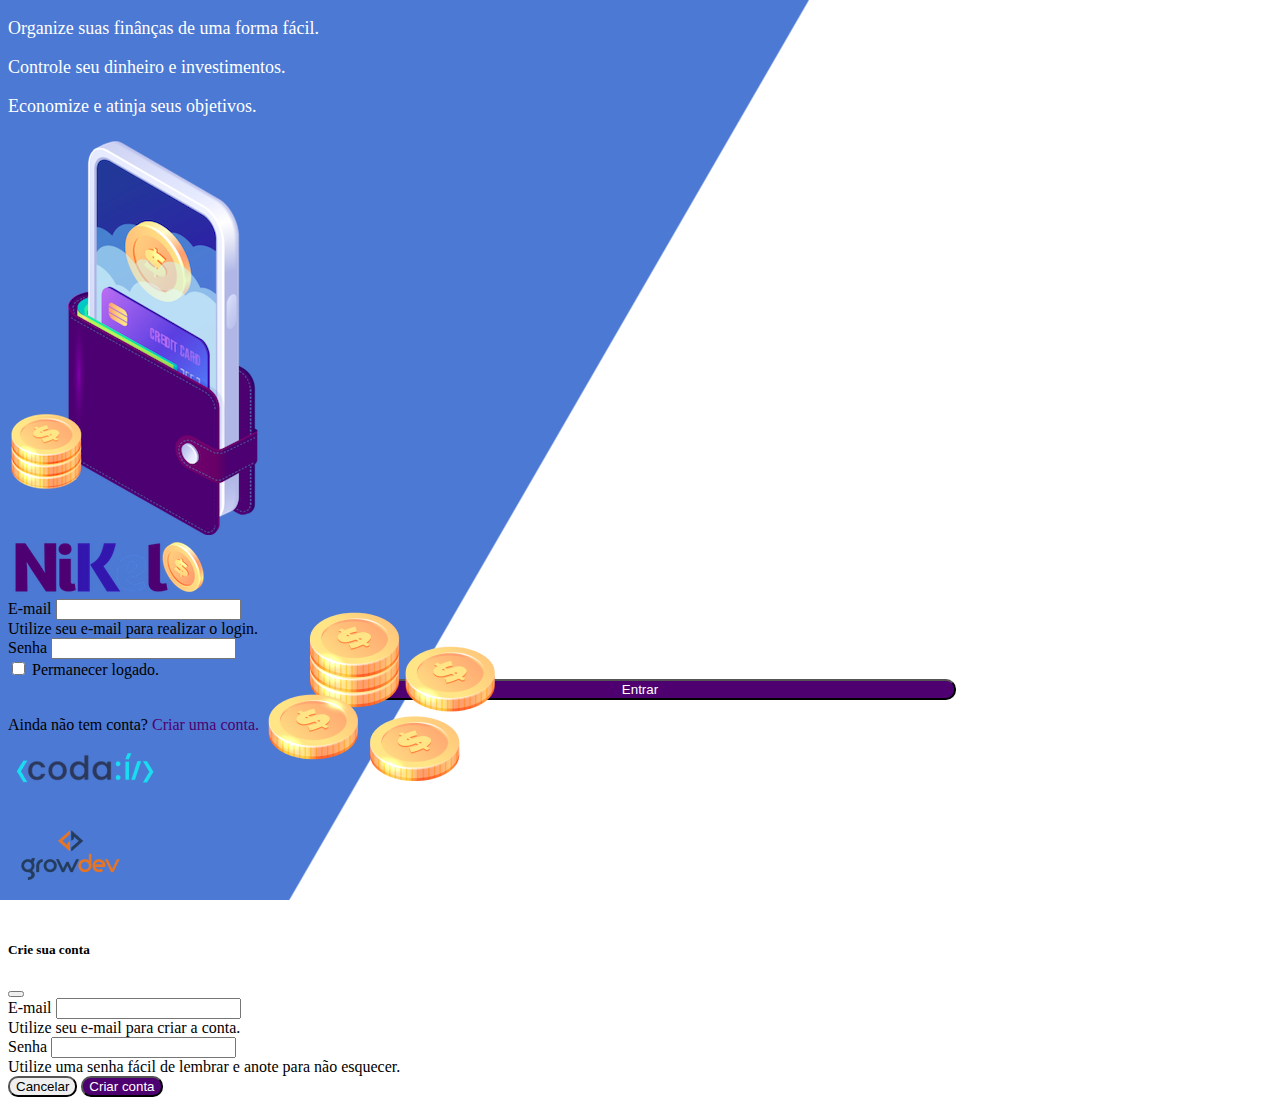
<file: public/index.html>
<!DOCTYPE html>
<html lang="pt">
<head>
    <meta charset="UTF-8">
    <meta http-equiv="X-UA-Compatible" content="IE=edge">
    <meta name="viewport" content="width=device-width, initial-scale=1.0">
    <title>Nikel</title>
    <link href="https://cdn.jsdelivr.net/npm/bootstrap@5.2.0/dist/css/bootstrap.min.css" rel="stylesheet" integrity="sha384-gH2yIJqKdNHPEq0n4Mqa/HGKIhSkIHeL5AyhkYV8i59U5AR6csBvApHHNl/vI1Bx" crossorigin="anonymous">
    <link rel="stylesheet" href="./css/styles.css">
</head>
<body id="login">
    <main>
        <div class="container">
            <div class="row vh-100">
                <div class="col d-flex justify-content-center my-5 flex-column">
                    <div class="text-login">
                        <p>Organize suas finânças de uma forma fácil.</p>
                        <p>Controle seu dinheiro e investimentos.</p>
                        <p>Economize e atinja seus objetivos.</p>
                    </div>
                    <div class="text-center">
                        <img src="./assets/images/pocket.png" alt="image pocket" class="img-fluid" srcset="">
                        <img src="./assets/images/coins.png" alt="image coins" class="img-fluid d-none d-md-inline coins" srcset="">
                    </div>
                </div>
                <div class="col d-flex justify-content-center my-5 flex-column">
                    <div class="container">
                        <div class="row">
                            <div class="col">
                                <div class="text-center mb-3">
                                    <img src="./assets/images/nikel-logo.png" alt="logo nikel" class="img-fluid" srcset="">
                                </div>
                            </div>
                        </div>
                        <div class="row">
                            <div class="col">
                                <form id="login-form">
                                    <div class="mb-3">
                                      <label for="email-input" class="form-label">E-mail</label>
                                      <input type="email" class="form-control" id="email-input" aria-describedby="emailHelp">
                                      <div id="emailHelp" class="form-text">Utilize seu e-mail para realizar o login.</div>
                                    </div>
                                    <div class="mb-3">
                                      <label for="password-input" class="form-label">Senha</label>
                                      <input type="password" class="form-control" id="password-input">
                                    </div>
                                    <div class="mb-3 form-check">
                                      <input type="checkbox" class="form-check-input" id="session-check">
                                      <label class="form-check-label" for="session-check">Permanecer logado.</label>
                                    </div>
                                    <button type="submit" class="btn button-login">Entrar</button>
                                  </form>
                            </div>
                        </div>
                        <div class="row">
                            <div class="col">
                                <p id="link-conta" class="text-center mt-2 form-text" data-bs-toggle="modal" data-bs-target="#register-modal">Ainda não tem conta? <span class="link-default">Criar uma conta.</span> </p>
                            </div>
                        </div>
                        <div class="row">
                            <div class="col">
                               <div class="text-center mt-5">
                                <img src="./assets/images/codai-logo.png" alt="logo codai" srcset="">
                               </div>
                            </div>
                        </div>
                        <div class="row">
                            <div class="col">
                               <div class="text-center">
                                <img src="./assets/images/growdev-logo.png" alt="logo growdev" srcset="">
                               </div>
                            </div>
                        </div>
                    </div>
                </div>
            </div>
        </div>  
  <!-- Modal -->
  <div class="modal fade" id="register-modal" tabindex="-1" aria-labelledby="exampleModalLabel" aria-hidden="true">
    <div class="modal-dialog">
      <div class="modal-content">
        <div class="modal-header">
          <h5 class="modal-title" id="exampleModalLabel">Crie sua conta</h5>
          <button type="button" class="btn-close" data-bs-dismiss="modal" aria-label="Close"></button>
        </div>
        <form id="create-form">
        <div class="modal-body">
                  <div class="mb-3">
                  <label for="email-create-input" class="form-label">E-mail</label>
                  <input type="email" class="form-control" id="email-create-input" aria-describedby="emailHelp" required>
                  <div id="emailHelp" class="form-text">Utilize seu e-mail para criar a conta.</div>
                </div>
                <div class="mb-3">
                  <label for="password-create-input" class="form-label">Senha</label>
                  <input type="password" class="form-control" id="password-create-input" required>
                  <div id="emailHelp" class="form-text">Utilize uma senha fácil de lembrar e anote para não esquecer.</div>
                </div>
        </div>
        <div class="modal-footer">
          <button type="button" class="btn btn-secondary button-cancel" data-bs-dismiss="modal">Cancelar</button>
          <button type="submit" class="btn button-default">Criar conta</button>
        </div>
    </form>
      </div>
    </div>
  </div>
    </main>
    <script src="https://cdn.jsdelivr.net/npm/bootstrap@5.2.0/dist/js/bootstrap.bundle.min.js" integrity="sha384-A3rJD856KowSb7dwlZdYEkO39Gagi7vIsF0jrRAoQmDKKtQBHUuLZ9AsSv4jD4Xa" crossorigin="anonymous"></script>
    <script src="./js/index.js"></script>
</body>
</html>
</file>
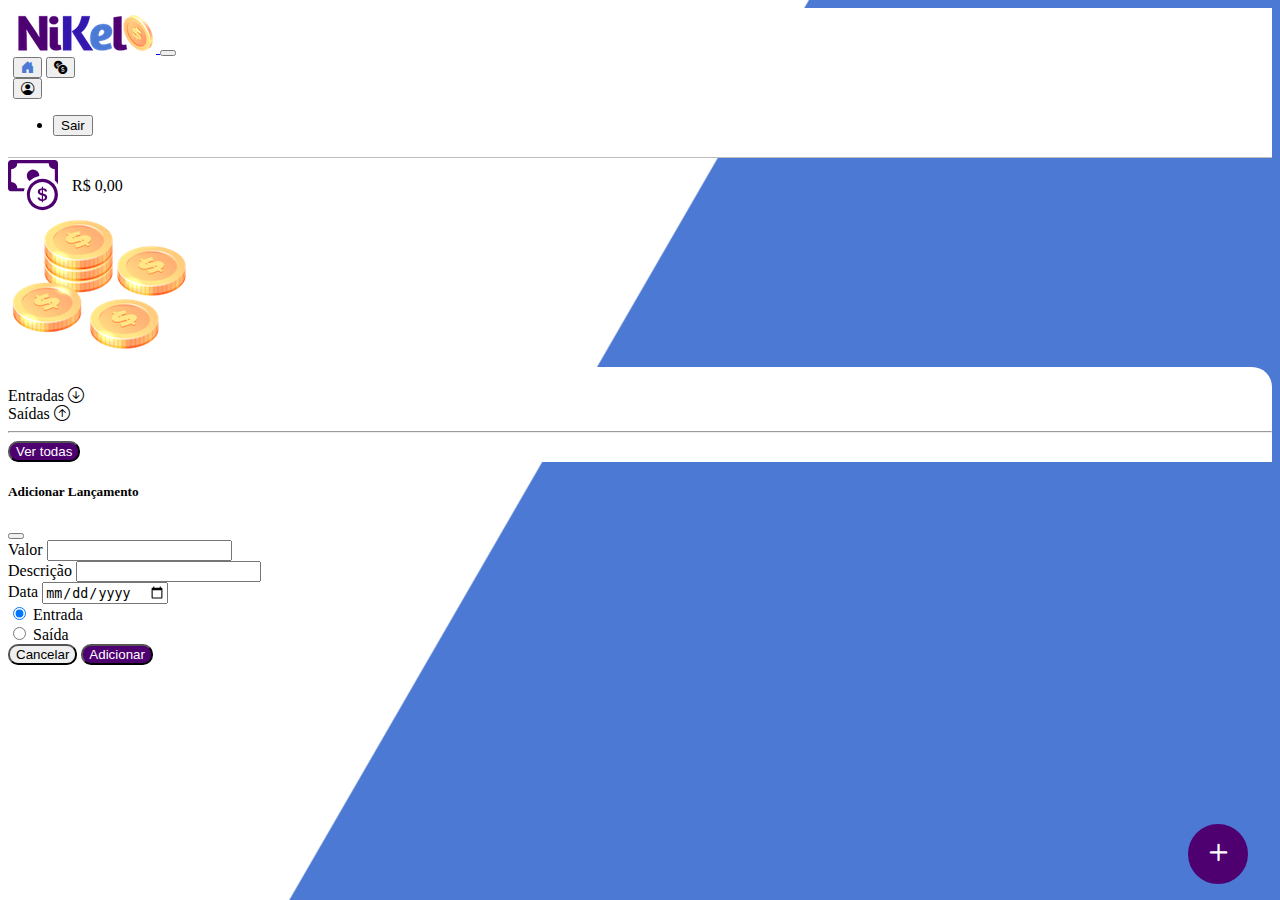
<file: public/home.html>
<!DOCTYPE html>
<html lang="pt">
<head>
    <meta charset="UTF-8">
    <meta http-equiv="X-UA-Compatible" content="IE=edge">
    <meta name="viewport" content="width=device-width, initial-scale=1.0">
    <title>Nikel - Home</title>
    <link href="https://cdn.jsdelivr.net/npm/bootstrap@5.2.0/dist/css/bootstrap.min.css" rel="stylesheet" integrity="sha384-gH2yIJqKdNHPEq0n4Mqa/HGKIhSkIHeL5AyhkYV8i59U5AR6csBvApHHNl/vI1Bx" crossorigin="anonymous">
    <link rel="stylesheet" href="https://cdn.jsdelivr.net/npm/bootstrap-icons@1.9.1/font/bootstrap-icons.css">
    <link rel="stylesheet" href="./css/styles.css">
</head>
<body id="app">
    <header>
        <nav class="navbar navbar-expand navbar-white bg-white">
            <div class="container-fluid">
              <a class="navbar-brand" href="#">
                <img src="./assets/images/nikel-small-logo.png" alt="logo nikel" class="img-fluid" srcset="">
            </a>
              <button class="navbar-toggler" type="button" data-bs-toggle="collapse" data-bs-target="#navbarSupportedContent" aria-controls="navbarSupportedContent" aria-expanded="false" aria-label="Toggle navigation">
                <span class="navbar-toggler-icon"></span>
              </button>
              <div class="collapse navbar-collapse justify-content-end" id="navbarSupportedContent">
                <div class="d-flex menu">
                    <a href="home.html"><button class="btn" type="button"><i class="bi bi-house-door-fill fs-4 color-secondary"></i></button></a>
                    <a href="transactions.html"><button class="btn" type="button"><i class="bi bi-currency-exchange fs-4"></i></button></a>
                    
                    <div class="dropdown">
                        <button class="btn" type="button" data-bs-toggle="dropdown" aria-expanded="false"><i class="bi bi-person-circle fs-4"></i></i></button>
                        <ul class="dropdown-menu logout">
                          <li><button class="dropdown-item" id="button-logout">Sair</button></li>
                        </ul>
                      </div>
                </div>
              </div>
            </div>
          </nav>
    </header>
    <main>
        <div class="container-lg">
            <div class="row">
                <div class="col d-flex mt-4 justify-content-start align-items-center">
                    <i class="bi bi-cash-coin color-primary icon-detail"></i>
                    <span class="fs-2" id="total">R$ 0,00</span>
                </div>
                <div class="col d-flex mt-4 justify-content-end">
                    <div class="text-center">
                        <img src="./assets/images/coins-small.png" alt="image coins" srcset="">
                    </div>
                </div>
            </div>
            <div class="row">
              <div class="col-12 info shadow-lg">
                <div class="container">
                  <div class="row">
                    <div class="col-6">
                      <span class="fs-4">Entradas <i class="bi bi-arrow-down-circle fs-2 align-middle"></i></span> 
                    </div>
                    <div class="col-6">
                      <span class="fs-4">Saídas <i class="bi bi-arrow-up-circle fs-2 align-middle"></i></span>
                    </div>
                    <div class="col-12 my-2">
                      <hr>
                    </div>
                  </div>
                  <div class="row">
                    <div class="col-6">
                    <div class="container p-0" id="cash-in-list">
                     
                    </div>
                    </div>
                    <div class="col-6">
                      <div class="container p-0" id="cash-out-list">
                        
                      </div>
                    </div>
                    <div class="col-12 mb-4">
                      <button type="button" class="btn button-default" id="transactions-button">Ver todas</button>
                    </div>
                  </div>                 
              </div>
            </div>
          </div>
            <button class="btn button-float" data-bs-toggle="modal" data-bs-target="#transaction-modal"><i class="bi bi-plus"></i></button>
        </div> 

        <!-- Modal -->
        <div class="modal fade" id="transaction-modal" tabindex="-1" aria-labelledby="exampleModalLabel" aria-hidden="true">
          <div class="modal-dialog">
            <div class="modal-content">
              <div class="modal-header">
                <h5 class="modal-title" id="exampleModalLabel">Adicionar Lançamento</h5>
                <button type="button" class="btn-close" data-bs-dismiss="modal" aria-label="Close"></button>
              </div>
              <form id="transaction-form">
              <div class="modal-body">
                        <div class="mb-3">
                        <label for="value-input" class="form-label">Valor</label>
                        <input type="number" step="any" class="form-control" id="value-input" aria-describedby="emailHelp" required>
                      </div>
                      <div class="mb-3">
                        <label for="description-input" class="form-label">Descrição</label>
                        <input type="text" class="form-control" id="description-input" required>
                      </div>
                      <div class="mb-3">
                        <label for="date-input" class="form-label">Data</label>
                        <input type="date" class="form-control" id="date-input" required>
                      </div>
                      <div class="mb-3">
                        <div class="form-check form-check-inline">
                          <input class="form-check-input" type="radio" name="type-input" id="inlineRadio1" value="1" checked>
                          <label class="form-check-label" for="inlineRadio1">Entrada</label>
                        </div>
                        <div class="form-check form-check-inline">
                          <input class="form-check-input" type="radio" name="type-input" id="inlineRadio2" value="2">
                          <label class="form-check-label" for="inlineRadio2">Saída</label>
                        </div>
                      </div>
              </div>
              <div class="modal-footer">
                <button type="button" class="btn btn-secondary button-cancel" data-bs-dismiss="modal">Cancelar</button>
                <button type="submit" class="btn button-default">Adicionar</button>
              </div>
          </form>
            </div>
          </div>
        </div>
   </main>
    <script src="https://cdn.jsdelivr.net/npm/bootstrap@5.2.0/dist/js/bootstrap.bundle.min.js" integrity="sha384-A3rJD856KowSb7dwlZdYEkO39Gagi7vIsF0jrRAoQmDKKtQBHUuLZ9AsSv4jD4Xa" crossorigin="anonymous"></script>
    <script src="./js/home.js"></script>
</body>
</html>
</file>
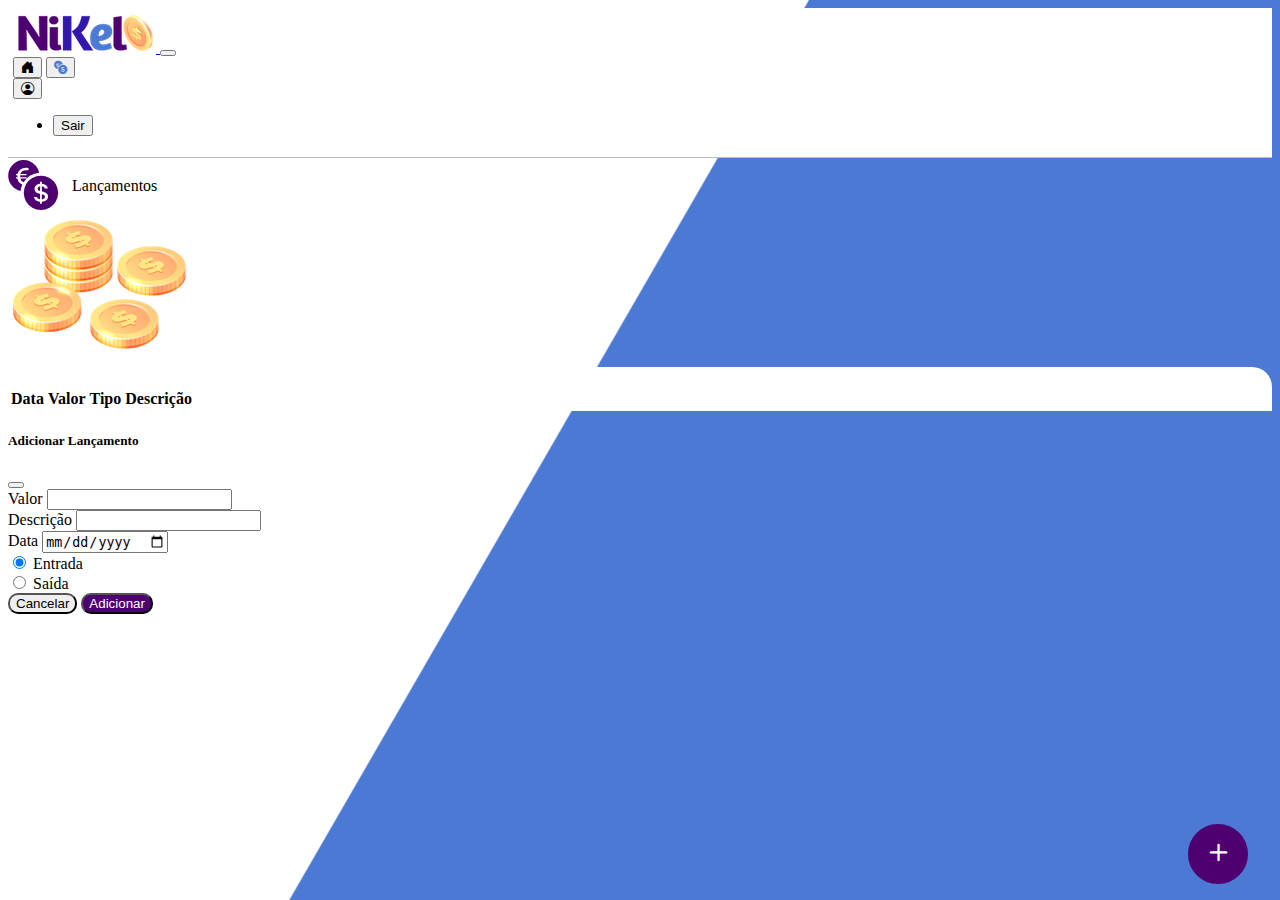
<file: public/transactions.html>
<!DOCTYPE html>
<html lang="pt">
<head>
    <meta charset="UTF-8">
    <meta http-equiv="X-UA-Compatible" content="IE=edge">
    <meta name="viewport" content="width=device-width, initial-scale=1.0">
    <title>Nikel - Lançamentos</title>
    <link href="https://cdn.jsdelivr.net/npm/bootstrap@5.2.0/dist/css/bootstrap.min.css" rel="stylesheet" integrity="sha384-gH2yIJqKdNHPEq0n4Mqa/HGKIhSkIHeL5AyhkYV8i59U5AR6csBvApHHNl/vI1Bx" crossorigin="anonymous">
    <link rel="stylesheet" href="https://cdn.jsdelivr.net/npm/bootstrap-icons@1.9.1/font/bootstrap-icons.css">
    <link rel="stylesheet" href="./css/styles.css">
</head>
<body id="app">
    <header>
        <nav class="navbar navbar-expand navbar-white bg-white">
            <div class="container-fluid">
              <a class="navbar-brand" href="#">
                <img src="./assets/images/nikel-small-logo.png" alt="logo nikel" class="img-fluid" srcset="">
            </a>
              <button class="navbar-toggler" type="button" data-bs-toggle="collapse" data-bs-target="#navbarSupportedContent" aria-controls="navbarSupportedContent" aria-expanded="false" aria-label="Toggle navigation">
                <span class="navbar-toggler-icon"></span>
              </button>
              <div class="collapse navbar-collapse justify-content-end" id="navbarSupportedContent">
                <div class="d-flex menu">
                    <a href="home.html"><button class="btn" type="button"><i class="bi bi-house-door-fill fs-4"></i></button></a>
                    <a href="transactions.html"><button class="btn" type="button"><i class="bi bi-currency-exchange fs-4 color-secondary"></i></button></a>
                    
                    <div class="dropdown">
                        <button class="btn" type="button" data-bs-toggle="dropdown" aria-expanded="false"><i class="bi bi-person-circle fs-4"></i></i></button>
                        <ul class="dropdown-menu logout">
                          <li><button class="dropdown-item" id="button-logout">Sair</button></li>
                        </ul>
                      </div>
                </div>
              </div>
            </div>
          </nav>
    </header>
    <main>
        <div class="container-lg">
            <div class="row">
                <div class="col d-flex mt-4 justify-content-start align-items-center">
                    <i class="bi bi-currency-exchange color-primary icon-detail"></i>
                    <span class="fs-2">Lançamentos</span>
                </div>
                <div class="col d-flex mt-4 justify-content-end">
                    <div class="text-center">
                        <img src="./assets/images/coins-small.png" alt="image coins" srcset="">
                    </div>
                </div>
            </div>
            <div class="row">
              <div class="col-12 info shadow-lg">
                <div class="container">
                  <div class="row">
                    <div class="col">
                        <table class="table">
                            <thead>
                              <tr>
                                <th scope="col">Data</th>
                                <th scope="col">Valor</th>
                                <th scope="col">Tipo</th>
                                <th scope="col">Descrição</th>
                              </tr>
                            </thead>
                            <tbody id="transactions-list">
                              
                            </tbody>
                          </table>
                    </div>
                  </div>                
              </div>
            </div>
            <button class="btn button-float" data-bs-toggle="modal" data-bs-target="#transaction-modal"><i class="bi bi-plus"></i></button>
        </div>

        <!-- Modal -->
        <div class="modal fade" id="transaction-modal" tabindex="-1" aria-labelledby="exampleModalLabel" aria-hidden="true">
            <div class="modal-dialog">
              <div class="modal-content">
                <div class="modal-header">
                  <h5 class="modal-title" id="exampleModalLabel">Adicionar Lançamento</h5>
                  <button type="button" class="btn-close" data-bs-dismiss="modal" aria-label="Close"></button>
                </div>
                <form id="transaction-form">
                <div class="modal-body">
                          <div class="mb-3">
                          <label for="value-input" class="form-label">Valor</label>
                          <input type="number" step="any" class="form-control" id="value-input" aria-describedby="emailHelp">
                        </div>
                        <div class="mb-3">
                          <label for="description-input" class="form-label">Descrição</label>
                          <input type="text" class="form-control" id="description-input">
                        </div>
                        <div class="mb-3">
                          <label for="date-input" class="form-label">Data</label>
                          <input type="date" class="form-control" id="date-input">
                        </div>
                        <div class="mb-3">
                          <div class="form-check form-check-inline">
                            <input class="form-check-input" type="radio" name="type-input" id="inlineRadio1" value="1" checked>
                            <label class="form-check-label" for="inlineRadio1">Entrada</label>
                          </div>
                          <div class="form-check form-check-inline">
                            <input class="form-check-input" type="radio" name="type-input" id="inlineRadio2" value="2">
                            <label class="form-check-label" for="inlineRadio2">Saída</label>
                          </div>
                        </div>
                </div>
                <div class="modal-footer">
                  <button type="button" class="btn btn-secondary button-cancel" data-bs-dismiss="modal">Cancelar</button>
                  <button type="submit" class="btn button-default">Adicionar</button>
                </div>
            </form>
              </div>
            </div>
          </div>

    </main>
    <script src="https://cdn.jsdelivr.net/npm/bootstrap@5.2.0/dist/js/bootstrap.bundle.min.js" integrity="sha384-A3rJD856KowSb7dwlZdYEkO39Gagi7vIsF0jrRAoQmDKKtQBHUuLZ9AsSv4jD4Xa" crossorigin="anonymous"></script>
    <script src="./js/transactions.js"></script>
</body>
</html>
</file>
<file: public/css/styles.css>
#login{
    background: linear-gradient(120deg, #4c79d3 44.9%, #ffffff 45%) no-repeat fixed;
}

#app{
    background: linear-gradient(120deg, #ffffff 44.9%, #4c79d3 45%) no-repeat fixed;
}

header{
    border-bottom: 1px solid #bebcbc;
    padding: 5px;
    background-color: #ffffff;
}

.color-primary{
color: #4e0070;
}

.icon-detail{
    font-size: 50px;
    margin-right: 10px;
    vertical-align: middle;
}

.color-secondary{
color: #4c79d3;
}
.text-login{
    color: #ffffff;
    font-size: 18px;
    font-weight: 500;
}

.coins{
    position: absolute;
    bottom: 100px;    
}

.button-login{
    border-radius: 10px;
    background-color: #4e0070;
    color: #ffffff;
    width: 50%;
    margin: 0 25%;
}

.button-default{
    border-radius: 10px;
    background-color: #4e0070;
    color: #ffffff;
}

.button-cancel{
    border-radius: 10px;
}

.button-float {
    border-radius: 100%;
    height: 60px;
    width: 60px;
    position: fixed;
    padding: 0 !important;
    bottom: 1rem;
    right: 2rem;
    font-size: 35px;
    border: 2px solid #4e0070;
    background-color: #4e0070;
    color: #ffffff;
}

.button-float:hover {
    border: 2px solid #4c79d3;
    background-color: #ffffff;
    color: #4c79d3;
}

.button-login:hover, .button-default:hover{
    background: #4c79d3;
    color: #ffffff;
}

.link-default{
    color: #4e0070;
    cursor: pointer;
}

.link-default:hover{
    color: #4c79d3;
}

.info {
    background-color: #ffffff;
    border-radius: 20px 20px 0px 0px;
    padding: 20px 0px 0px 0px;
}

.logout {
    min-width: 5rem !important;
}

.menu {
    margin-right: 20px;
}
</file>
